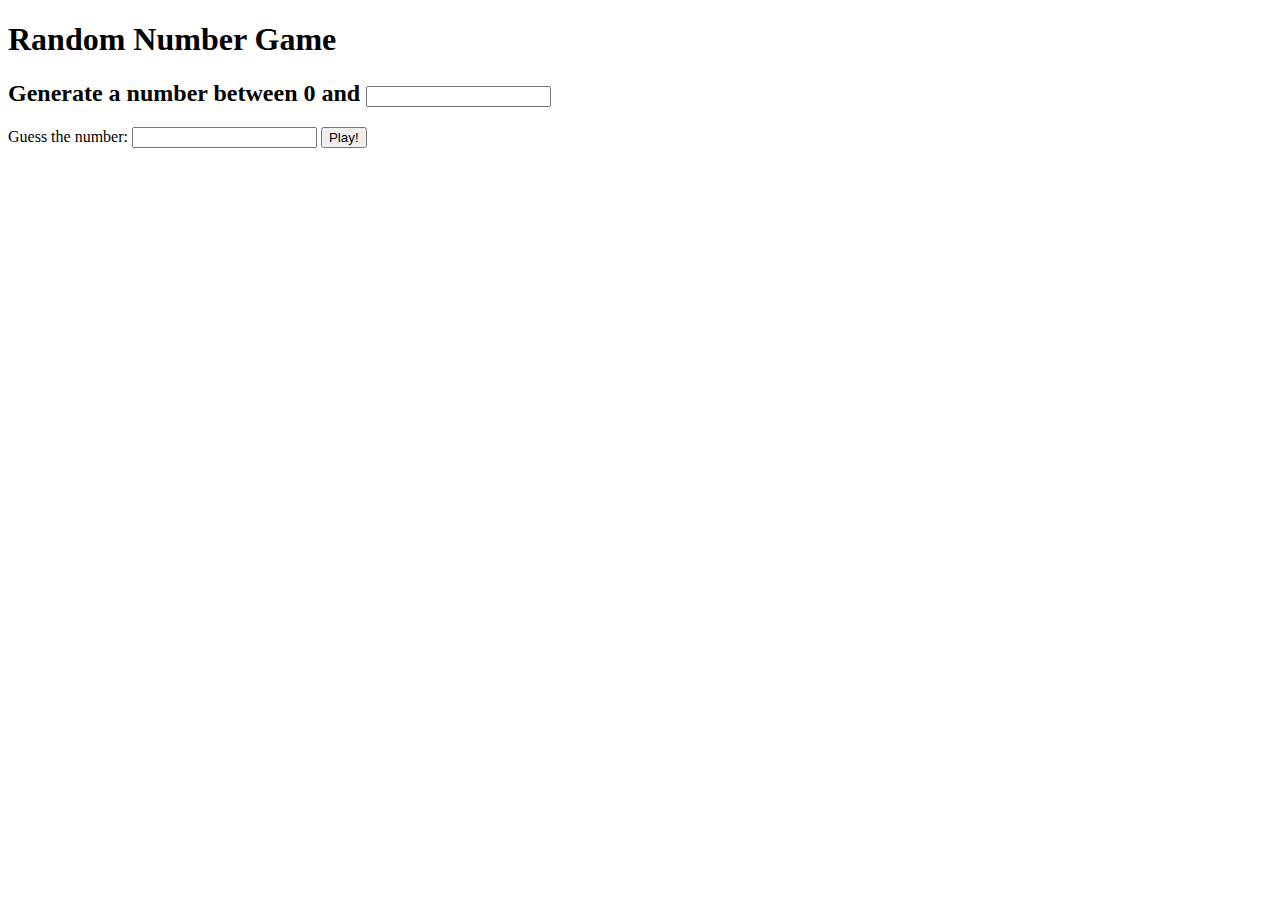
<file: casino.html>
<!DOCTYPE html>
<html lang="en">
  <head>
    <meta charset="UTF-8" />
    <meta name="viewport" content="width=device-width, initial-scale=1.0" />
    <title>Document</title>
    <link rel="stylesheet" href="/CSS/style.css" />
  </head>
  <body>
    <h1>Random Number Game</h1>
    <form id="play-form">
      <h2>
        Generate a number between 0 and
        <input class="createNum" type="number" min="0" />
      </h2>
      Guess the number: <input class="guessNum" type="number" />
      <input type="submit" value="Play!" />
      <div id="answer" class="hidden"></div>
      <div id="winLose"><h2></h2></div>
    </form>
    <script src="/JS/casino.js"></script>
  </body>
</html>

<!-- <body> 정답들인데... 내가 너무 아이디를 많이 만들긴 한듯.. 
    <h1>Random Number Game</h1>
    <div>
      <h3 class="js-title">
        Generate a number between 0 and <input id="maxNumber" type="number" />
      </h3>
    </div>
    <form id="js-guess">
      <label>Guess the number:</label>
      <input type="number" max="200" min="5" />
      <button>Play!</button>
    </form>
    <div id="js-result">
      <span></span>
    </div>
    <script src="src/index.js"></script>
  </body> -->
</file>
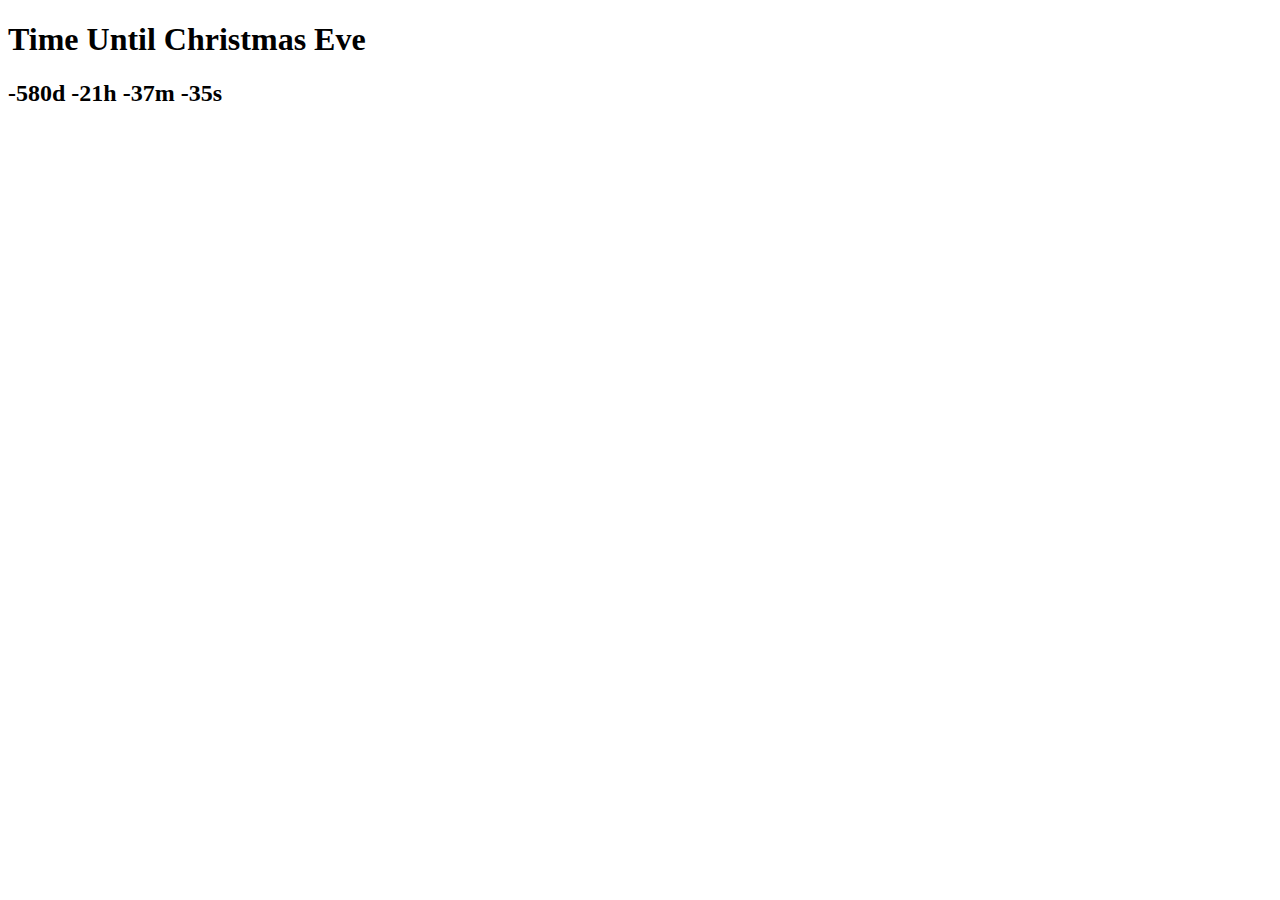
<file: dDay.html>
<!DOCTYPE html>
<html lang="en">
  <head>
    <meta charset="UTF-8" />
    <meta name="viewport" content="width=device-width, initial-scale=1.0" />
    <title>Time Until Christmas Eve</title>
  </head>
  <body>
    <h1>Time Until Christmas Eve</h1>
    <h2 id="dDayEve">000d 00h 00m 00s</h2>
    <script src="JS/dDay.js"></script>
  </body>
</html>
</file>
<file: CSS/style.css>
.hidden {
  display: none;
}
</file>
